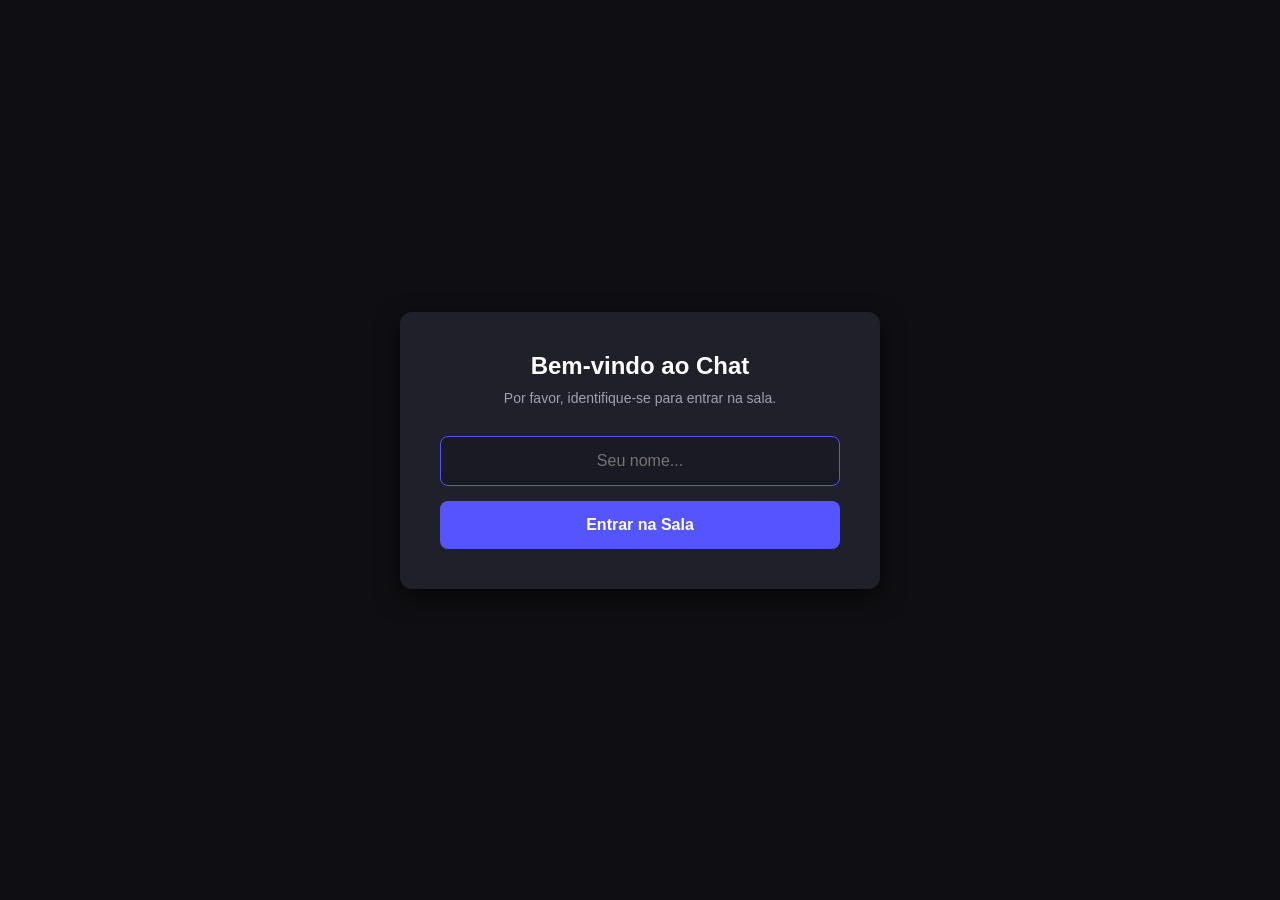
<file: templates/index.html>
<!DOCTYPE html>
<html lang="pt-BR">

<head>
    <meta charset="UTF-8">

    <!-- Faz a página se adaptar melhor em celulares -->
    <meta name="viewport" content="width=device-width, initial-scale=1.0">

    <!-- Título exibido na aba -->
    <title>Login - Sala Global</title>

    <!-- Arquivo de estilos -->
    <link rel="stylesheet" href="/static/style.css">
</head>

<body>

    <!-- Card central da tela de login -->
    <div class="login-card">

        <!-- Cabeçalho -->
        <div class="login-header">

            <h2>Bem-vindo ao Chat</h2>

            <p>
                Por favor, identifique-se para entrar na sala.
            </p>

        </div>

        <!-- Área do formulário -->
        <div class="login-form">

            <!-- Campo onde o usuário digita o nome -->
            <input 
                type="text"
                id="usernameInput"
                placeholder="Seu nome..."
                autocomplete="off"
            >

            <!-- Botão para entrar -->
            <button id="loginBtn">
                Entrar na Sala
            </button>

        </div>
    </div>

    <script>

        // Referências dos elementos da tela
        const input = document.getElementById('usernameInput');

        const btn = document.getElementById('loginBtn');

        // --------------------------------------------------
        // FUNÇÃO DE ENTRADA NO CHAT
        // --------------------------------------------------
        function entrar() {

            // Pega o nome digitado e remove espaços extras
            const nome = input.value.trim();

            // Só continua se o campo não estiver vazio
            if (nome !== "") {

                // Lista de cores possíveis para os usuários
                const cores = [
                    "#ff5555",
                    "#55ff55",
                    "#5555ff",
                    "#ffff55",
                    "#ff55ff",
                    "#55ffff",
                    "#ffaa00"
                ];

                // Escolhe uma cor aleatória da lista
                const corEscolhida =
                    cores[Math.floor(Math.random() * cores.length)];

                // Salva nome e cor no navegador
                sessionStorage.setItem('chat_username', nome);

                sessionStorage.setItem(
                    'chat_color',
                    corEscolhida
                );

                // Redireciona para a página do chat
                // Dependendo da hospedagem pode ser:
                // "/chat" ou "chat.html"
                window.location.href = "/chat";
            }
        }

        // Evento de clique do botão
        btn.addEventListener('click', entrar);

        // Permite entrar pressionando Enter
        input.addEventListener('keypress', function(e) {

            if (e.key === 'Enter') {
                entrar();
            }
        });

        // Já deixa o cursor ativo no input
        input.focus();

    </script>

</body>
</html>
</file>
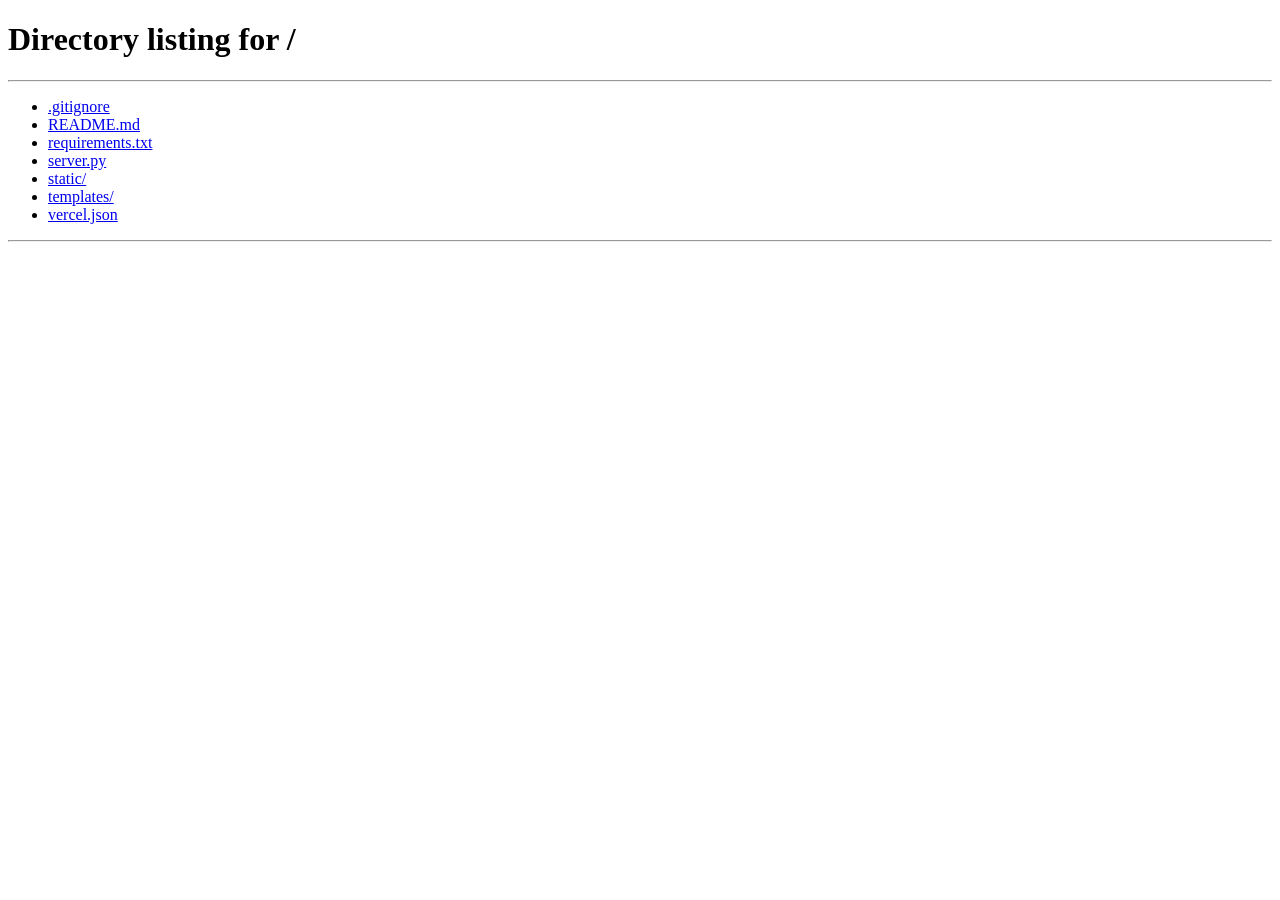
<file: templates/chat.html>
<!DOCTYPE html>
<html lang="pt-BR">

<head>
    <meta charset="UTF-8">

    <!-- Título exibido na aba -->
    <title>Sala Global</title>

    <!-- Arquivo de estilos -->
    <link rel="stylesheet" href="/static/style.css">
</head>

<body>

    <!-- Container principal do chat -->
    <div class="card-container">

        <!-- Cabeçalho -->
        <div class="chat-header">

            <!-- Área onde serão exibidas as informações da conexão -->
            <div id="headerContent">
                <h2>Conectando...</h2>
            </div>

        </div>

        <!-- Área central do chat -->
        <div class="chat-body-container">

            <!-- Coluna das mensagens -->
            <ul id="messages" class="messages-column"></ul>

            <!-- Coluna lateral de usuários online -->
            <div class="users-column">

                <h4 class="users-list-title">
                    Usuários Online
                </h4>

                <!-- Lista preenchida dinamicamente -->
                <ul 
                    id="onlineUsersList"
                    class="online-users-list"
                >
                </ul>

            </div>
        </div>

        <!-- Área inferior de envio -->
        <div class="input-area">

            <!-- Campo de digitação -->
            <input 
                type="text"
                id="myMessage"
                placeholder="Digite sua mensagem..."
                autocomplete="off"
            >

            <!-- Botão de enviar -->
            <button id="sendBtn">
                Enviar
            </button>

            <!-- Botão para sair -->
            <button 
                id="leaveBtn"
                style="background-color: #6c757d; margin-left: 10px;"
            >
                Sair
            </button>

            <!-- Botão para simular queda do servidor -->
            <button 
                id="crashBtn"
                style="background-color: #ff3333; margin-left: 10px;"
            >
                Derrubar
            </button>

        </div>
    </div>

    <script>

        // Recupera dados do usuário salvos no navegador
        const myName = sessionStorage.getItem('chat_username');

        const myColor = sessionStorage.getItem('chat_color');

        // Se não houver usuário salvo,
        // volta para a tela inicial
        if (!myName) {
            window.location.href = "/";
        }

        let socket;

        // Interval usado na reconexão automática
        let tentativaReconexao;

        // Controla se o usuário saiu manualmente
        let saindoDeProposito = false;

        // Elementos da interface
        const inputArea =
            document.getElementById('myMessage');

        const messagesList =
            document.getElementById('messages');

        const headerContent =
            document.getElementById('headerContent');

        const sendBtn =
            document.getElementById('sendBtn');

        const crashBtn =
            document.getElementById('crashBtn');

        // --------------------------------------------------
        // CONEXÃO COM O SERVIDOR
        // --------------------------------------------------
        function conectarServidor() {
            // Se já existe uma conexão aberta ou tentando conectar, retorna
            if (socket && (socket.readyState === WebSocket.CONNECTING || socket.readyState === WebSocket.OPEN)) {
                return;
            }
            // Cria conexão websocket
            socket = new WebSocket(
                'wss://chatclienteservidor.onrender.com'
            );

            // Evento executado ao conectar
            socket.onopen = function() {

                // Cancela tentativas anteriores
                clearInterval(tentativaReconexao);

                // Reativa os botões
                sendBtn.disabled = false;
                crashBtn.disabled = false;

                // Envia apresentação do usuário
                socket.send(JSON.stringify({
                    tipo: "join",
                    user: myName
                }));
            };

            // Evento executado ao receber mensagens
            socket.onmessage = function(event) {

                const data = JSON.parse(event.data);

                // -------------------------------
                // MENSAGEM DE SISTEMA
                // -------------------------------
                if (data.tipo === "sistema") {

                    // Atualiza informações do cabeçalho
                    headerContent.innerHTML = `
                        <h2 style="margin-bottom: 5px;">
                            User: ${myName}
                        </h2>

                        <p style="
                            font-size: 14px;
                            color: #a0a0b0;
                            margin: 0;
                        ">
                            <b>PID do Servidor:</b>
                            ${data.pid_servidor}

                            |

                            <b>Sua Thread:</b>
                            ${data.tid_cliente}
                        </p>
                    `;
                }

                // -------------------------------
                // MENSAGENS DO CHAT
                // -------------------------------
                else if (data.tipo === "chat") {

                    // Cria elemento da mensagem
                    const li = document.createElement('li');

                    li.innerHTML = `
                        <span
                            class="user-name"
                            style="color: ${data.color};"
                        >
                            ${data.user}:
                        </span>

                        <span class="user-msg">
                            ${data.text}
                        </span>
                    `;

                    // Adiciona no chat
                    messagesList.appendChild(li);

                    // Faz scroll automático
                    messagesList.scrollTop =
                        messagesList.scrollHeight;

                    // Caso o servidor mande fechar conexão
                    if (data.comando === "forcar_desconexao") {

                        socket.close();
                    }
                }

                // -------------------------------
                // LISTA DE USUÁRIOS ONLINE
                // -------------------------------
                else if (data.tipo === "lista_usuarios") {

                    const onlineUl =
                        document.getElementById(
                            'onlineUsersList'
                        );

                    // Limpa lista atual
                    onlineUl.innerHTML = '';

                    // Adiciona todos os usuários recebidos
                    data.usuarios.forEach(usuario => {

                        const li =
                            document.createElement('li');

                        li.innerHTML = `
                            <span style="
                                color: #4CAF50;
                                margin-right: 8px;
                            ">
                                ●
                            </span>

                            ${usuario}
                        `;

                        onlineUl.appendChild(li);
                    });
                }
            };

            // Evento executado quando a conexão cai
            socket.onclose = function() {

                // Se o usuário saiu manualmente,
                // não tenta reconectar
                if (saindoDeProposito) {
                    return;
                }

                // Atualiza mensagem do cabeçalho
                headerContent.innerHTML = `
                    <h2 style="color: #ff3333;">
                        Conexão Perdida. Reconectando...
                    </h2>
                `;

                // Desativa os botões temporariamente
                sendBtn.disabled = true;
                crashBtn.disabled = true;

                // Ele aguarda 3 segundos e tenta reconectar apenas vez de forma limpa.
                setTimeout(conectarServidor, 3000);

                // Tenta reconectar a cada 3 segundos
                tentativaReconexao = setInterval(
                    conectarServidor,
                    3000
                );
            };
        }

        // Faz a primeira conexão
        conectarServidor();

        // --------------------------------------------------
        // ENVIO DE MENSAGENS
        // --------------------------------------------------
        function sendMessage() {

            // Texto digitado pelo usuário
            const msgText =
                inputArea.value.trim();

            // Só envia se houver texto
            // e a conexão estiver ativa
            if (
                msgText !== "" &&
                socket.readyState === WebSocket.OPEN
            ) {

                socket.send(JSON.stringify({
                    user: myName,
                    color: myColor,
                    text: msgText
                }));

                // Limpa o campo após enviar
                inputArea.value = '';
            }
        }

        // --------------------------------------------------
        // BOTÃO DE SAIR
        // --------------------------------------------------
        document
            .getElementById('leaveBtn')
            .addEventListener('click', function() {

                // Marca saída manual
                saindoDeProposito = true;

                // Limpa dados do navegador
                sessionStorage.clear();

                // Fecha conexão websocket
                if (socket) {
                    socket.close();
                }

                // Retorna para tela inicial
                window.location.href = "/";
            });

        // --------------------------------------------------
        // EVENTOS DE ENVIO
        // --------------------------------------------------

        // Clique no botão enviar
        sendBtn.addEventListener(
            'click',
            sendMessage
        );

        // Envia pressionando Enter
        inputArea.addEventListener(
            'keypress',
            e => {

                if (e.key === 'Enter') {
                    sendMessage();
                }
            }
        );

        // --------------------------------------------------
        // BOTÃO DE DERRUBAR SERVIDOR
        // --------------------------------------------------
        document
            .getElementById('crashBtn')
            .addEventListener('click', function() {

                // Envia comando especial de crash
                if (
                    socket.readyState === WebSocket.OPEN
                ) {

                    socket.send(JSON.stringify({
                        tipo: "crash"
                    }));
                }
            });

        // Já deixa o cursor no input
        inputArea.focus();

    </script>

</body>
</html>
</file>
<file: static/style.css>
/* =========================================
   FUNDO DA TELA
   ========================================= */
body {

    /* Cor de fundo principal */
    background-color: #0f0f13;

    /* Cor padrão dos textos */
    color: #ffffff;

    /* Fonte geral da aplicação */
    font-family: 'Segoe UI', Tahoma, Geneva, Verdana, sans-serif;

    /* Centraliza o conteúdo no meio da tela */
    display: flex;
    justify-content: center;
    align-items: center;

    height: 100vh;

    /* Remove margens padrão do navegador */
    margin: 0;
}

/* =========================================
   CAIXA PRINCIPAL DO CHAT
   ========================================= */
.card-container {

    background-color: #20202a;

    width: 100%;

    /* Limita largura máxima */
    max-width: 800px;

    /* Altura proporcional à tela */
    height: 80vh;

    /* Bordas arredondadas */
    border-radius: 12px;

    /* Sombra externa */
    box-shadow: 0 8px 24px rgba(0, 0, 0, 0.6);

    /* Organiza os elementos em coluna */
    display: flex;
    flex-direction: column;

    overflow: hidden;
}

/* =========================================
   CABEÇALHO
   ========================================= */
.chat-header {

    background-color: #252532;

    padding: 20px;

    text-align: center;

    border-bottom: 1px solid #333;
}

.chat-header h2 {

    margin: 0 0 5px 0;

    font-size: 20px;
}

/* =========================================
   ÁREA CENTRAL DO CHAT
   ========================================= */
.chat-body-container {

    /* Divide o espaço em duas colunas */
    display: flex;

    /* Faz ocupar todo o espaço disponível */
    flex: 1;

    overflow: hidden;
}

/* =========================================
   COLUNA DAS MENSAGENS
   ========================================= */
.messages-column {

    /* Ocupa mais espaço que a lista lateral */
    flex: 3;

    padding: 20px;

    margin: 0;

    overflow-y: auto;

    list-style: none;

    /* Linha divisória entre chat e usuários */
    border-right: 1px solid #333;
}

/* Cada mensagem do chat */
.messages-column li {

    margin-bottom: 10px;

    font-size: 15px;

    line-height: 1.4;
}

/* Nome do usuário */
.user-name {

    font-weight: bold;

    margin-right: 5px;
}

/* Texto da mensagem */
.user-msg {

    color: #e0e0e0;

    /* Evita quebra estranha de palavras */
    word-break: break-word;
}

/* =========================================
   LISTA DE USUÁRIOS ONLINE
   ========================================= */
.users-column {

    /* Ocupa menos espaço lateral */
    flex: 1;

    padding: 15px;

    overflow-y: auto;

    /* Fundo levemente diferente */
    background-color: #1e1e26;
}

/* Título da lista */
.users-list-title {

    color: #a0a0b0;

    margin-top: 0;
    margin-bottom: 15px;

    text-align: center;

    font-size: 14px;

    border-bottom: 1px solid #333;

    padding-bottom: 10px;
}

/* Lista de usuários */
.online-users-list {

    list-style: none;

    padding: 0;
    margin: 0;

    color: #fff;

    font-size: 14px;
}

/* Cada usuário online */
.online-users-list li {

    padding: 8px 0;

    border-bottom: 1px solid #2a2a34;

    display: flex;

    align-items: center;
}

/* =========================================
   ÁREA DE INPUT E BOTÕES
   ========================================= */
.input-area {

    display: flex;

    padding: 15px;

    background-color: #252532;

    border-top: 1px solid #333;

    /* Espaço entre elementos */
    gap: 10px;
}

/* Campo de texto */
.input-area input {

    /* Faz o input ocupar o espaço restante */
    flex: 1;

    padding: 12px;

    border-radius: 8px;

    border: 1px solid #444;

    background-color: #1a1a24;

    color: #fff;

    font-size: 14px;
}

/* Destaque ao clicar no input */
.input-area input:focus {

    outline: none;

    border-color: #5555ff;
}

/* Estilo geral dos botões */
.input-area button {

    padding: 10px 18px;

    border: none;

    border-radius: 8px;

    cursor: pointer;

    color: white;

    font-weight: bold;

    transition: filter 0.2s;
}

/* Efeito visual ao passar o mouse */
.input-area button:hover {

    filter: brightness(1.2);
}

/* Cor específica do botão enviar */
#sendBtn {

    background-color: #5555ff;
}

/* =========================================
   TELA DE LOGIN
   ========================================= */
.login-card {

    background-color: #20202a;

    width: 100%;

    /* Limita largura da caixa */
    max-width: 400px;

    padding: 40px;

    border-radius: 12px;

    box-shadow: 0 8px 24px rgba(0, 0, 0, 0.6);

    display: flex;
    flex-direction: column;

    align-items: center;
}

/* Cabeçalho do login */
.login-header {

    text-align: center;

    margin-bottom: 30px;
}

/* Título */
.login-header h2 {

    margin: 0 0 10px 0;

    font-size: 24px;

    color: #ffffff;
}

/* Texto abaixo do título */
.login-header p {

    margin: 0;

    color: #a0a0b0;

    font-size: 14px;
}

/* Formulário do login */
.login-form {

    display: flex;

    flex-direction: column;

    width: 100%;

    gap: 15px;
}

/* Campo de nome */
.login-form input {

    padding: 15px;

    border-radius: 8px;

    border: 1px solid #444;

    background-color: #1a1a24;

    color: #fff;

    font-size: 16px;

    /* Centraliza o texto digitado */
    text-align: center;
}

/* Destaque ao focar */
.login-form input:focus {

    outline: none;

    border-color: #5555ff;
}

/* Botão do login */
.login-form button {

    padding: 15px;

    border: none;

    border-radius: 8px;

    cursor: pointer;

    background-color: #5555ff;

    color: white;

    font-weight: bold;

    font-size: 16px;

    transition: filter 0.2s;
}

/* Hover do botão */
.login-form button:hover {

    filter: brightness(1.2);
}
</file>
